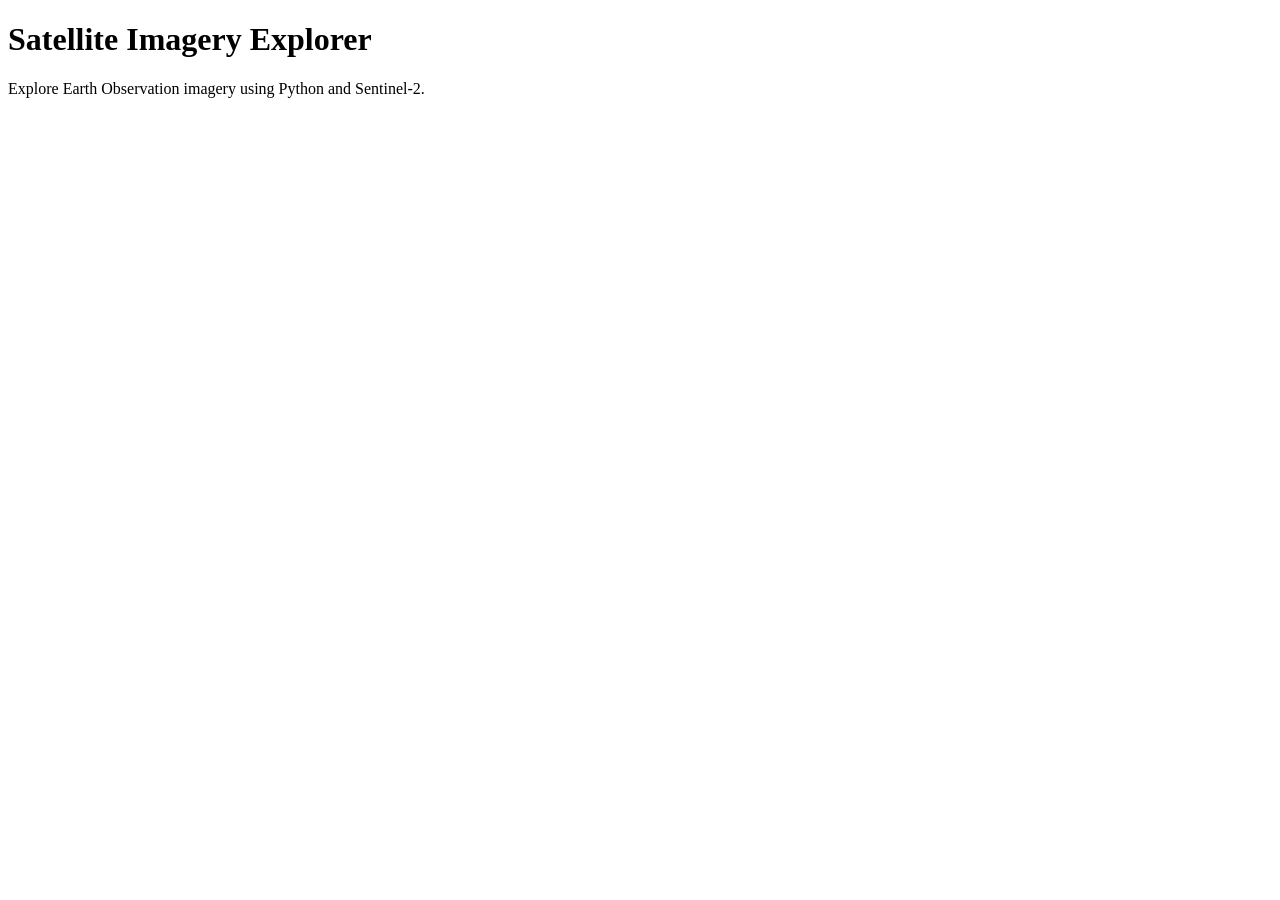
<file: lesson-01-flask-setup/templates/index.html>
<!DOCTYPE html>
<html lang="en">

<head>
    <meta charset="UTF-8">
    <meta name="viewport" content="width=device-width, initial-scale=1.0">

    <title>Satellite Imagery Explorer</title>
</head>

<body>

    <h1>Satellite Imagery Explorer</h1>

    <p>
        Explore Earth Observation imagery using Python and Sentinel-2.
    </p>

</body>

</html>
</file>
